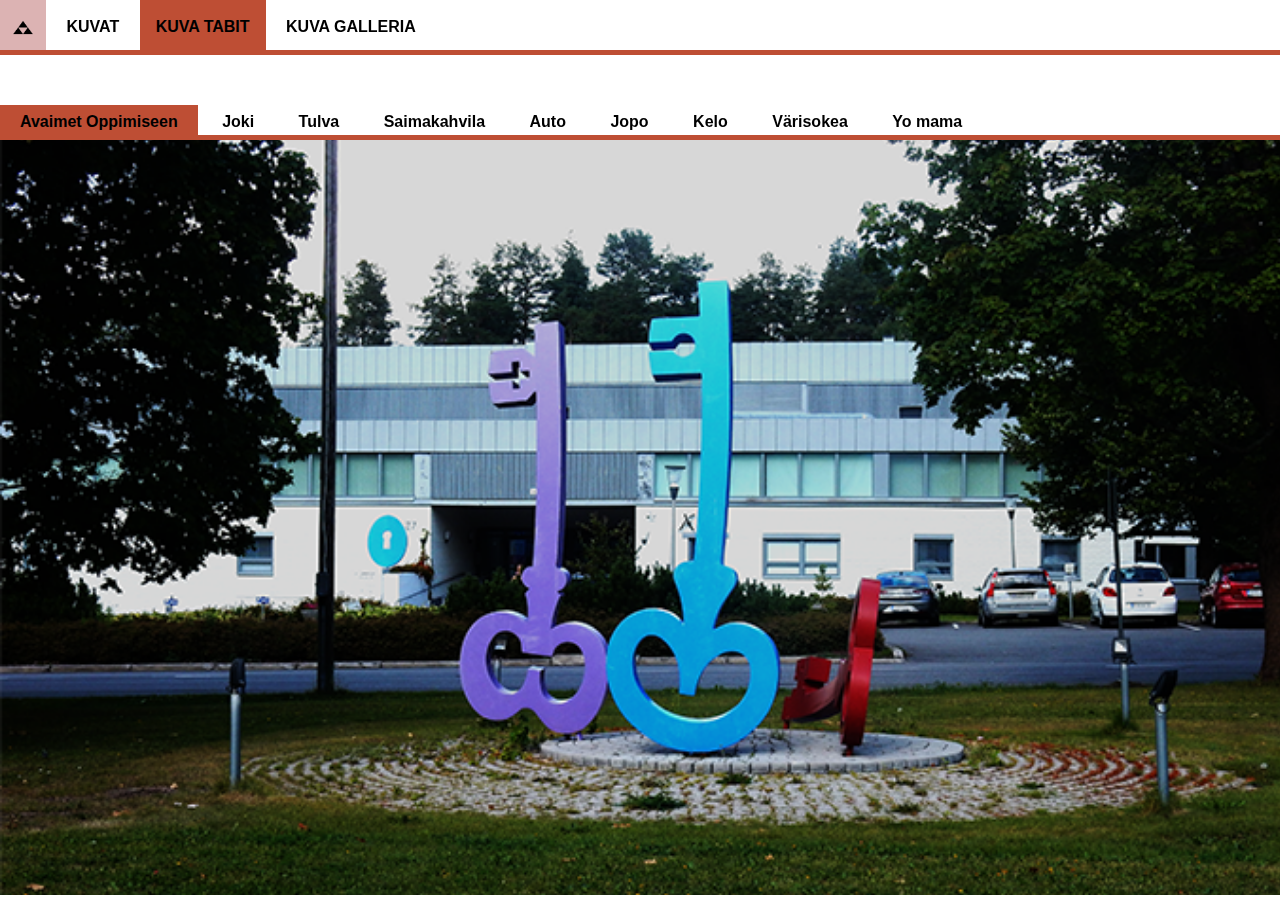
<file: sivu2.html>
<!DOCTYPE html>
<html lang="fi">
<head>
	<meta charset="UTF-8">
	<title>Kuva Tabit</title>
	<script src="https://ajax.googleapis.com/ajax/libs/jquery/3.5.1/jquery.min.js"></script>
	<script src="script.js"></script>
	<link rel="stylesheet" href="style.css">
</head>
<body>
<!-- Menupalkki -->
<div class="navBar" style="margin-bottom: 55px">
	<a href="sivu0.html">
		<div class="navTab"><img src="triforce.png" style="width: 22px; height: 17px; margin: -4px; box-shadow: none" alt="Etusivu"></div>
	</a>
	<a href="sivu1.html">
		<div class="navTab">KUVAT</div>
	</a>
	<a href="sivu2.html">
		<div class="navTabSelected">KUVA TABIT</div>
	</a>
	<a href="sivu3.html">
		<div class="navTab">KUVA GALLERIA</div>
	</a>
</div>

<div class="center">
	<div class="navBar" id="tabs" style="margin-bottom: 0">
		<p class="navTab navTabAlt navTabSelected">Avaimet Oppimiseen</p>
		<p class="navTab navTabAlt">Joki</p>
		<p class="navTab navTabAlt">Tulva</p>
		<p class="navTab navTabAlt">Saimakahvila</p>
		<p class="navTab navTabAlt">Auto</p>
		<p class="navTab navTabAlt">Jopo</p>
		<p class="navTab navTabAlt">Kelo</p>
		<p class="navTab navTabAlt">Värisokea</p>
		<p class="navTab navTabAlt">Yo mama</p>
		<div style="display: inline-block; width: 320px"></div>
	</div>
	<img src="kuvat/AvaimetOppimiseen.png" alt="AvaimetOppimiseen" style="width: 1308px; height: 760px; object-fit: cover" id="tabImg">
</div>
</body>
</html>
</file>
<file: style.css>
body {
    font-family: "Montserrat", sans-serif;
    margin: 0;
    padding: 0;
}
p {
    margin: 0;
    width: min-content;
    cursor: default;
}
#left, #right {
    font-size: 40px;
}
.navBar {
    background-color: white;
    position: sticky;
    height: min-content;
    width: auto;
    display: block;
    box-shadow: 0 5px rgb(190, 78, 52);
    top: 0;
    margin: 0 0 90px;
    cursor: default;
}
.navTab, .navTabSelected {
    color: black;
    position: sticky;
    padding: 18px 16px 14px 16px;
    width: min-content;
    text-align: center;
    font-weight: bold;
    white-space: nowrap;
    display: inline-block;
    top: 0;
}
.navTabSelected {
    background-color: rgb(190, 78, 52);
}
.navTab:hover {
    background-color: rgb(220, 179, 179);
}
.navTabAlt {
    padding: 8px 20px 4px 20px;
}
a {
    text-decoration: none;
    color: inherit;
}
img.collage {
    width: 520px;
    height: 390px;
    object-fit: cover;
    box-shadow: 0 0 2px black;
}
img.gallery {
    width: 141px;
    height: 80px;
    object-fit: cover;
    margin-top: 1.2px;
    opacity: 50%;
}
.center {
    margin: auto;
    width: fit-content;
}
.item {
    padding: 0 12px 50px 12px;
    display: inline-block;
}
.text {
    font-size: 20px;
    margin: 8px 0 0 0;
}
::selection {
    background: transparent;
}
</file>
